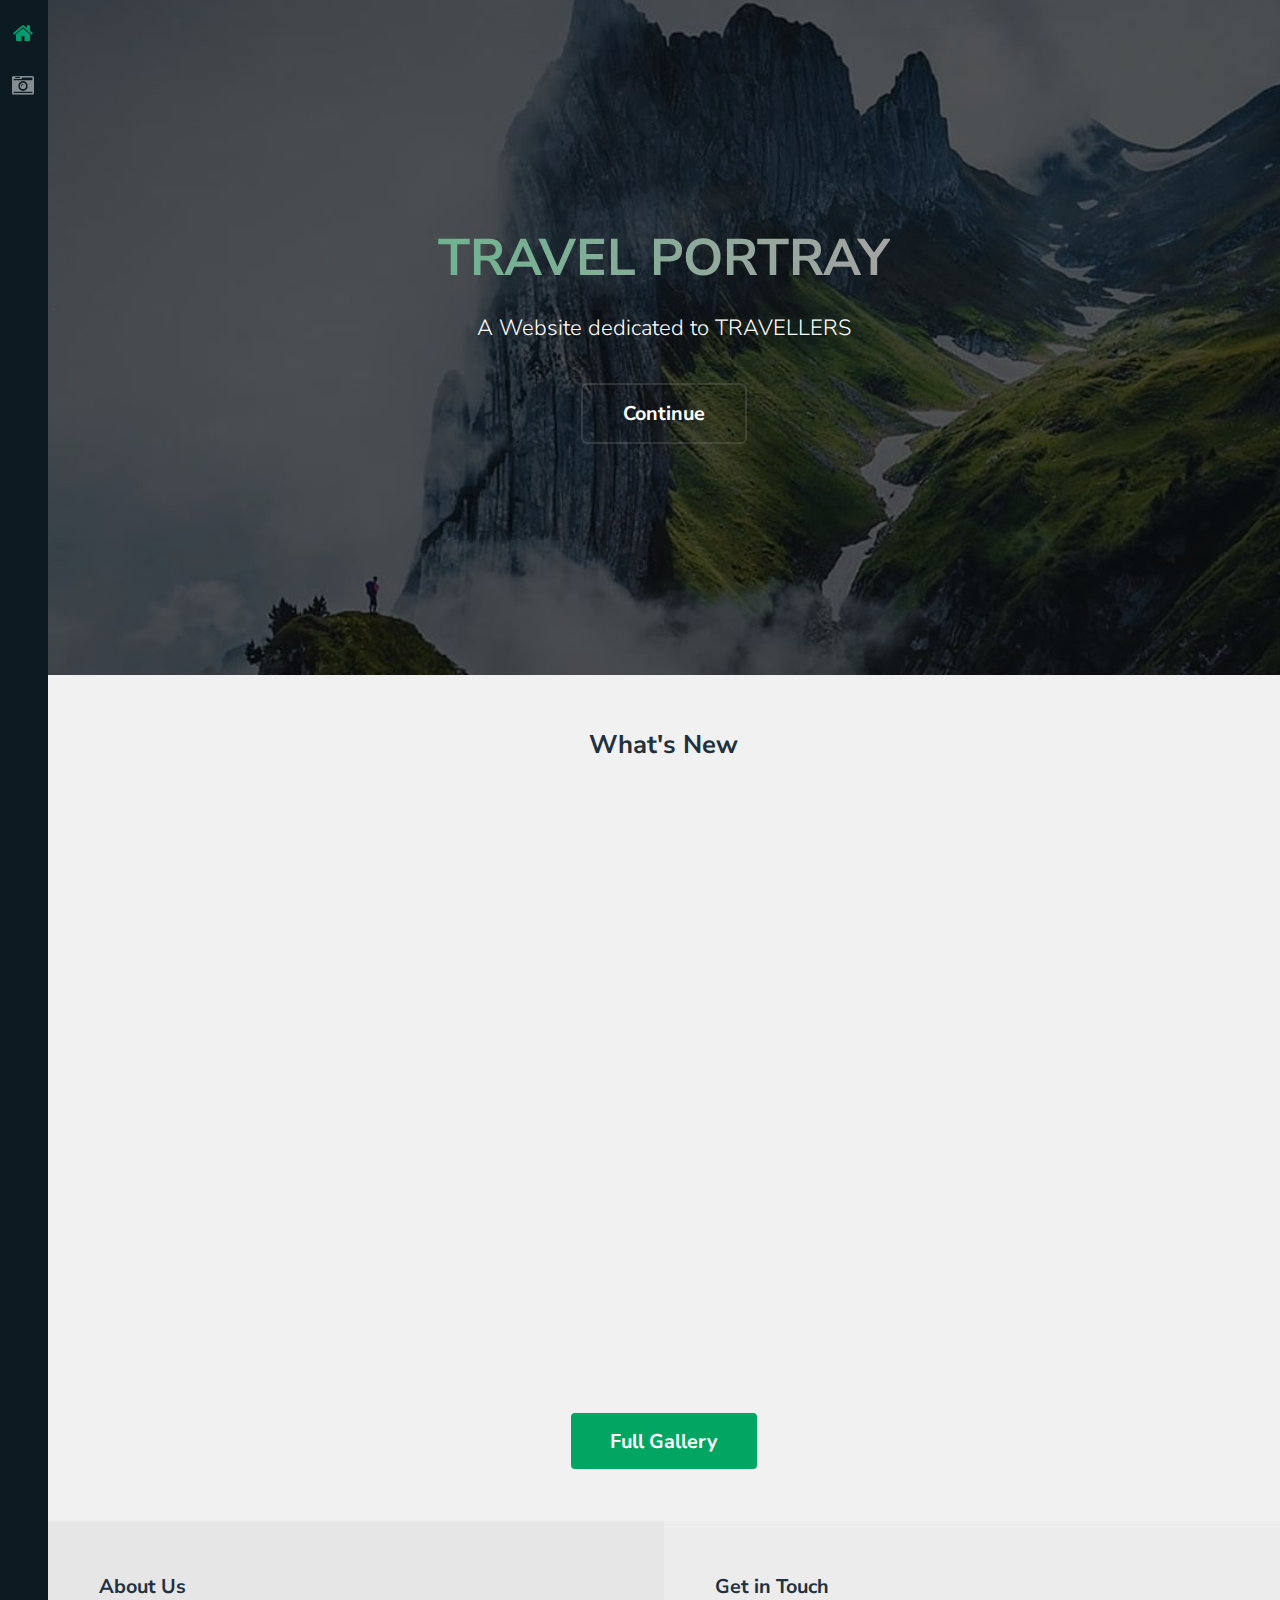
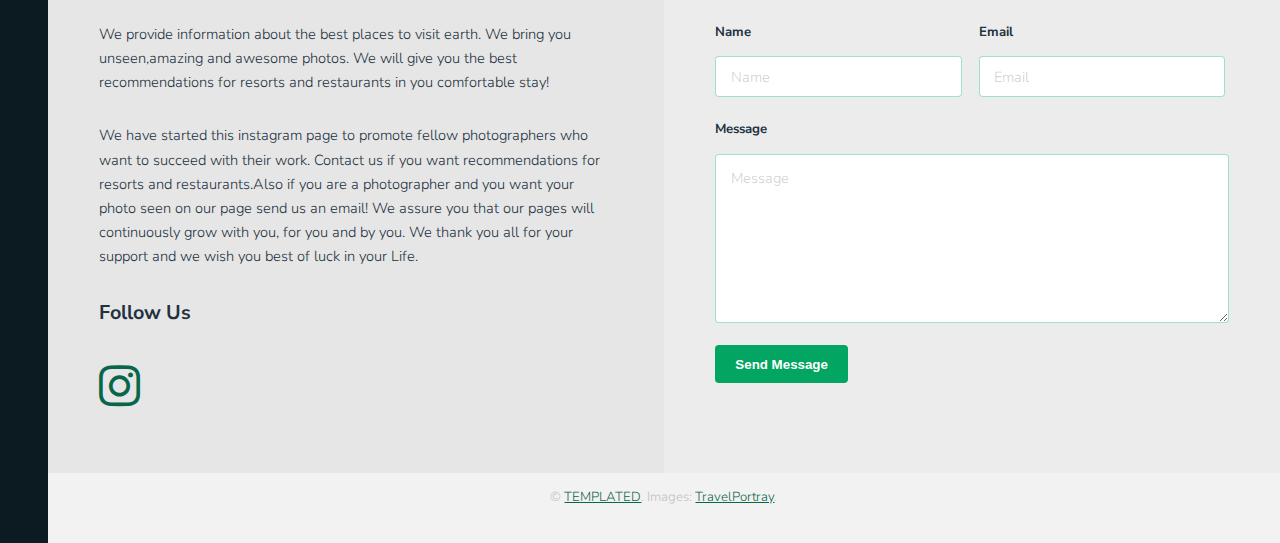
<file: index.html>
<!DOCTYPE html>
<html>
  <head>
    <title>Travel the world</title>
    <link rel="icon" type="favicon/ico" href="images/favicon-32x32.png" />
    <meta charset="utf-8" />
    <meta name="viewport" content="width=device-width, initial-scale=1" />
    <link rel="stylesheet" href="assets/css/main.css" />
  </head>
  <body>
    <div class="page-wrap">
      <!-- Nav -->
      <nav id="nav">
        <ul>
          <li>
            <a href="https://travelportray.github.io/" class="active"
              ><span class="icon fa-home"></span
            ></a>
          </li>
          <li>
            <a href="https://travelportray.github.io/gallery"
              ><span class="icon fa-camera-retro"></span
            ></a>
          </li>
          <li>
            <!-- <a href="generic.html"><span class="icon fa-file-text-o"></span></a> -->
          </li>
        </ul>
      </nav>

      <!-- Main -->
      <section id="main">
        <!-- Banner -->
        <section id="banner">
          <div class="inner">
            <h1>
              <a href="https://travelportray.github.io/">TRAVEL PORTRAY</a>
            </h1>
            <p>A Website dedicated to TRAVELLERS</p>
            <ul class="actions">
              <li>
                <a href="#galleries" class="button alt scrolly big">Continue</a>
              </li>
            </ul>
          </div>
        </section>

        <!-- Gallery -->
        <section id="galleries">
          <!-- Photo Galleries -->
          <div class="gallery">
            <header class="special">
              <h2>What's New</h2>
            </header>
            <div class="content">
              <div class="media">
                <a href="images/fulls/01.jpg"
                  ><img
                    src="images/thumbs/01.jpg"
                    alt=""
                    title="Beautiful waterfall!"
                /></a>
              </div>
              <div class="media">
                <a href="images/fulls/02.jpg"
                  ><img
                    src="images/thumbs/02.jpg"
                    alt=""
                    title="Amazing sunset beach with a model posing"
                /></a>
              </div>
              <div class="media">
                <a href="images/fulls/03.jpg"
                  ><img
                    src="images/thumbs/03.jpg"
                    alt=""
                    title="Golden rays striking the treetops during a tranquil"
                /></a>
              </div>
              <div class="media">
                <a href="images/fulls/04.jpg"
                  ><img
                    src="images/thumbs/04.jpg"
                    alt=""
                    title="Empty road with a sky full of stars"
                /></a>
              </div>
              <div class="media">
                <a href="images/fulls/06.jpg"
                  ><img
                    src="images/thumbs/06.jpg"
                    alt=""
                    title="Gorgeous mountains"
                /></a>
              </div>
              <div class="media">
                <a href="images/fulls/10.jpg"
                  ><img
                    src="images/thumbs/10.jpg"
                    alt=""
                    title="Ready for adventure?"
                /></a>
              </div>
              <div class="media">
                <a href="images/fulls/08.jpg"
                  ><img
                    src="images/thumbs/08.jpg"
                    alt=""
                    title="View above the clouds!"
                /></a>
              </div>
              <div class="media">
                <a href="images/fulls/07.jpg"
                  ><img
                    src="images/thumbs/07.jpg"
                    alt=""
                    title="Cave pool with a sunset!"
                /></a>
              </div>
            </div>
            <footer>
              <a href="gallery.html" class="button big">Full Gallery</a>
            </footer>
          </div>
        </section>

        <!-- Contact -->
        <section id="contact">
          <!-- Social -->
          <div class="social column">
            <h3>About Us</h3>
            <p>
              We provide information about the best places to visit earth. We
              bring you unseen,amazing and awesome photos. We will give you the
              best recommendations for resorts and restaurants in you
              comfortable stay!
            </p>
            <p>
              We have started this instagram page to promote fellow
              photographers who want to succeed with their work. Contact us if
              you want recommendations for resorts and restaurants.Also if you
              are a photographer and you want your photo seen on our page send
              us an email! We assure you that our pages will continuously grow
              with you, for you and by you. We thank you all for your support
              and we wish you best of luck in your Life.
            </p>
            <h3>Follow Us</h3>
            <ul class="icons">
              <li>
                <a
                  href="https://www.instagram.com/travelportray/"
                  target="_blank"
                  class="icon fa-instagram"
                  ><span class="label">Instagram</span></a
                >
              </li>
            </ul>
          </div>

          <!-- Form -->
          <div class="column">
            <h3>Get in Touch</h3>
            <form action="https://formspree.io/f/xbjpbrdn" method="post">
              <div class="field half first">
                <label for="name">Name</label>
                <input name="name" id="name" type="text" placeholder="Name" />
              </div>
              <div class="field half">
                <label for="email">Email</label>
                <input
                  name="email"
                  id="email"
                  type="email"
                  placeholder="Email"
                />
              </div>
              <div class="field">
                <label for="message">Message</label>
                <textarea
                  name="message"
                  id="message"
                  rows="6"
                  placeholder="Message"
                ></textarea>
              </div>
              <ul class="actions">
                <li>
                  <button type="submit">Send Message</button>
                </li>
              </ul>
            </form>
          </div>
        </section>

        <!-- Footer -->
        <footer id="footer">
          <div class="copyright">
            &copy;
            <a href="https://templated.co/">TEMPLATED</a>. Images:
            <a href="https://www.instagram.com/travelportray/">TravelPortray</a
            >.
          </div>
        </footer>
      </section>
    </div>

    <!-- Scripts -->
    <script src="assets/js/jquery.min.js"></script>
    <script src="assets/js/jquery.poptrox.min.js"></script>
    <script src="assets/js/jquery.scrolly.min.js"></script>
    <script src="assets/js/skel.min.js"></script>
    <script src="assets/js/util.js"></script>
    <script src="assets/js/main.js"></script>
  </body>
</html>
</file>
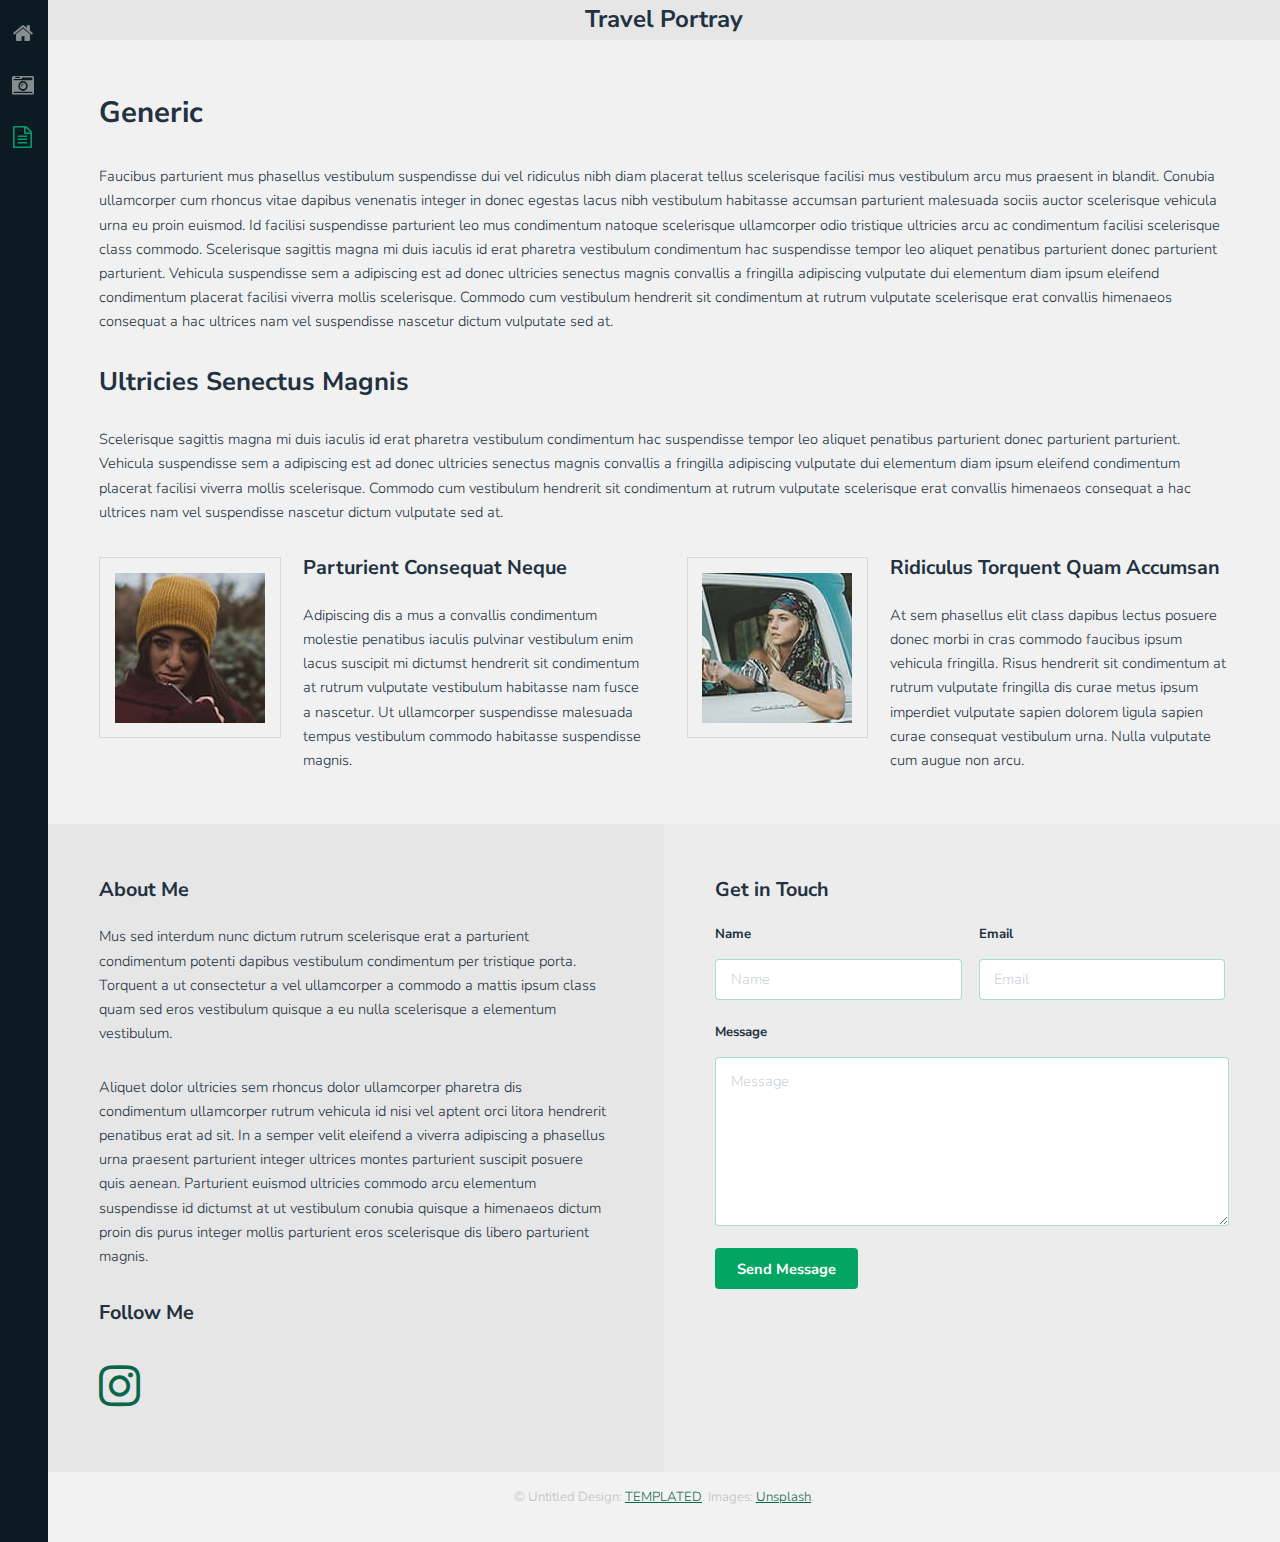
<file: generic.html>
<!DOCTYPE html>
<!--
	Snapshot by TEMPLATED
	templated.co @templatedco
	Released for free under the Creative Commons Attribution 3.0 license (templated.co/license)
-->
<html>
  <head>
    <title>Travel the world</title>
    <meta charset="utf-8" />
    <meta name="viewport" content="width=device-width, initial-scale=1" />
    <link rel="stylesheet" href="assets/css/main.css" />
    <link rel="icon" type="favicon/ico" href="images/favicon.ico" />
  </head>
  <body>
    <div class="page-wrap">
      <!-- Nav -->
      <nav id="nav">
        <ul>
          <li>
            <a href="index.html"><span class="icon fa-home"></span></a>
          </li>
          <li>
            <a href="gallery.html"
              ><span class="icon fa-camera-retro"></span
            ></a>
          </li>
          <li>
            <a href="generic.html" class="active"
              ><span class="icon fa-file-text-o"></span
            ></a>
          </li>
        </ul>
      </nav>

      <!-- Main -->
      <section id="main">
        <!-- Header -->
        <header id="header">
          <div>Travel <span>Portray</span></div>
        </header>

        <!-- Section -->
        <section>
          <div class="inner">
            <header>
              <h1>Generic</h1>
            </header>
            <p>
              Faucibus parturient mus phasellus vestibulum suspendisse dui vel
              ridiculus nibh diam placerat tellus scelerisque facilisi mus
              vestibulum arcu mus praesent in blandit. Conubia ullamcorper cum
              rhoncus vitae dapibus venenatis integer in donec egestas lacus
              nibh vestibulum habitasse accumsan parturient malesuada sociis
              auctor scelerisque vehicula urna eu proin euismod. Id facilisi
              suspendisse parturient leo mus condimentum natoque scelerisque
              ullamcorper odio tristique ultricies arcu ac condimentum facilisi
              scelerisque class commodo. Scelerisque sagittis magna mi duis
              iaculis id erat pharetra vestibulum condimentum hac suspendisse
              tempor leo aliquet penatibus parturient donec parturient
              parturient. Vehicula suspendisse sem a adipiscing est ad donec
              ultricies senectus magnis convallis a fringilla adipiscing
              vulputate dui elementum diam ipsum eleifend condimentum placerat
              facilisi viverra mollis scelerisque. Commodo cum vestibulum
              hendrerit sit condimentum at rutrum vulputate scelerisque erat
              convallis himenaeos consequat a hac ultrices nam vel suspendisse
              nascetur dictum vulputate sed at.
            </p>
            <h2>Ultricies Senectus Magnis</h2>
            <p>
              Scelerisque sagittis magna mi duis iaculis id erat pharetra
              vestibulum condimentum hac suspendisse tempor leo aliquet
              penatibus parturient donec parturient parturient. Vehicula
              suspendisse sem a adipiscing est ad donec ultricies senectus
              magnis convallis a fringilla adipiscing vulputate dui elementum
              diam ipsum eleifend condimentum placerat facilisi viverra mollis
              scelerisque. Commodo cum vestibulum hendrerit sit condimentum at
              rutrum vulputate scelerisque erat convallis himenaeos consequat a
              hac ultrices nam vel suspendisse nascetur dictum vulputate sed at.
            </p>
            <section class="columns double">
              <div class="column">
                <span class="image left special"
                  ><img src="images/pic01.jpg" alt=""
                /></span>
                <h3>Parturient Consequat Neque</h3>
                <p>
                  Adipiscing dis a mus a convallis condimentum molestie
                  penatibus iaculis pulvinar vestibulum enim lacus suscipit mi
                  dictumst hendrerit sit condimentum at rutrum vulputate
                  vestibulum habitasse nam fusce a nascetur. Ut ullamcorper
                  suspendisse malesuada tempus vestibulum commodo habitasse
                  suspendisse magnis.
                </p>
              </div>
              <div class="column">
                <span class="image left special"
                  ><img src="images/pic02.jpg" alt=""
                /></span>
                <h3>Ridiculus Torquent Quam Accumsan</h3>
                <p>
                  At sem phasellus elit class dapibus lectus posuere donec morbi
                  in cras commodo faucibus ipsum vehicula fringilla. Risus
                  hendrerit sit condimentum at rutrum vulputate fringilla dis
                  curae metus ipsum imperdiet vulputate sapien dolorem ligula
                  sapien curae consequat vestibulum urna. Nulla vulputate cum
                  augue non arcu.
                </p>
              </div>
            </section>
          </div>
        </section>

        <!-- Contact -->
        <section id="contact">
          <!-- Social -->
          <div class="social column">
            <h3>About Me</h3>
            <p>
              Mus sed interdum nunc dictum rutrum scelerisque erat a parturient
              condimentum potenti dapibus vestibulum condimentum per tristique
              porta. Torquent a ut consectetur a vel ullamcorper a commodo a
              mattis ipsum class quam sed eros vestibulum quisque a eu nulla
              scelerisque a elementum vestibulum.
            </p>
            <p>
              Aliquet dolor ultricies sem rhoncus dolor ullamcorper pharetra dis
              condimentum ullamcorper rutrum vehicula id nisi vel aptent orci
              litora hendrerit penatibus erat ad sit. In a semper velit eleifend
              a viverra adipiscing a phasellus urna praesent parturient integer
              ultrices montes parturient suscipit posuere quis aenean.
              Parturient euismod ultricies commodo arcu elementum suspendisse id
              dictumst at ut vestibulum conubia quisque a himenaeos dictum proin
              dis purus integer mollis parturient eros scelerisque dis libero
              parturient magnis.
            </p>
            <h3>Follow Me</h3>
            <ul class="icons">
              <li>
                <a
                  href="https://www.instagram.com/travelportray/"
                  target="_blank"
                  class="icon fa-instagram"
                  ><span class="label">Instagram</span></a
                >
              </li>
            </ul>
          </div>

          <!-- Form -->
          <div class="column">
            <h3>Get in Touch</h3>
            <form action="#" method="post">
              <div class="field half first">
                <label for="name">Name</label>
                <input name="name" id="name" type="text" placeholder="Name" />
              </div>
              <div class="field half">
                <label for="email">Email</label>
                <input
                  name="email"
                  id="email"
                  type="email"
                  placeholder="Email"
                />
              </div>
              <div class="field">
                <label for="message">Message</label>
                <textarea
                  name="message"
                  id="message"
                  rows="6"
                  placeholder="Message"
                ></textarea>
              </div>
              <ul class="actions">
                <li>
                  <input value="Send Message" class="button" type="submit" />
                </li>
              </ul>
            </form>
          </div>
        </section>

        <!-- Footer -->
        <footer id="footer">
          <div class="copyright">
            &copy; Untitled Design:
            <a href="https://templated.co/">TEMPLATED</a>. Images:
            <a href="https://unsplash.com/">Unsplash</a>.
          </div>
        </footer>
      </section>
    </div>

    <!-- Scripts -->
    <script src="assets/js/jquery.min.js"></script>
    <script src="assets/js/jquery.poptrox.min.js"></script>
    <script src="assets/js/jquery.scrolly.min.js"></script>
    <script src="assets/js/skel.min.js"></script>
    <script src="assets/js/util.js"></script>
    <script src="assets/js/main.js"></script>
  </body>
</html>
</file>
<file: assets/css/main.css>
@import url(font-awesome.min.css);
@import url("https://fonts.googleapis.com/css?family=Nunito+Sans:300,400,600");

/*
	Snapshot by TEMPLATED
	templated.co @templatedco
	Released for free under the Creative Commons Attribution 3.0 license (templated.co/license)
*/

/* Reset */

html,
body,
div,
span,
applet,
object,
iframe,
h1,
h2,
h3,
h4,
h5,
h6,
p,
blockquote,
pre,
a,
abbr,
acronym,
address,
big,
cite,
code,
del,
dfn,
em,
img,
ins,
kbd,
q,
s,
samp,
small,
strike,
strong,
sub,
sup,
tt,
var,
b,
u,
i,
center,
dl,
dt,
dd,
ol,
ul,
li,
fieldset,
form,
label,
legend,
table,
caption,
tbody,
tfoot,
thead,
tr,
th,
td,
article,
aside,
canvas,
details,
embed,
figure,
figcaption,
footer,
header,
hgroup,
menu,
nav,
output,
ruby,
section,
summary,
time,
mark,
audio,
video {
  margin: 0;
  padding: 0;
  border: 0;
  font-size: 100%;
  font: inherit;
  vertical-align: baseline;
}

article,
aside,
details,
figcaption,
figure,
footer,
header,
hgroup,
menu,
nav,
section {
  display: block;
}

body {
  line-height: 1;
}

ol,
ul {
  list-style: none;
}

blockquote,
q {
  quotes: none;
}

blockquote:before,
blockquote:after,
q:before,
q:after {
  content: "";
  content: none;
}

table {
  border-collapse: collapse;
  border-spacing: 0;
}

body {
  -webkit-text-size-adjust: none;
}

/* Box Model */

*,
*:before,
*:after {
  -moz-box-sizing: border-box;
  -webkit-box-sizing: border-box;
  box-sizing: border-box;
}

/* Basic */

@-ms-viewport {
  width: device-width;
}

body {
  -ms-overflow-style: scrollbar;
}

@media screen and (max-width: 480px) {
  html,
  body {
    min-width: 320px;
  }
}

body {
  background: #fff;
}

body.is-loading *,
body.is-loading *:before,
body.is-loading *:after {
  -moz-animation: none !important;
  -webkit-animation: none !important;
  -ms-animation: none !important;
  animation: none !important;
  -moz-transition: none !important;
  -webkit-transition: none !important;
  -ms-transition: none !important;
  transition: none !important;
}

/* Type */

body {
  background-color: #fff;
  color: #22313f;
}

body,
input,
select,
textarea {
  font-family: "Nunito Sans", Arial, Helvetica, sans-serif;
  font-size: 13pt;
  font-weight: 300;
  line-height: 1.65;
}

@media screen and (max-width: 1680px) {
  body,
  input,
  select,
  textarea {
    font-size: 11pt;
  }
}

@media screen and (max-width: 1280px) {
  body,
  input,
  select,
  textarea {
    font-size: 11pt;
  }
}

@media screen and (max-width: 980px) {
  body,
  input,
  select,
  textarea {
    font-size: 11pt;
  }
}

@media screen and (max-width: 736px) {
  body,
  input,
  select,
  textarea {
    font-size: 12pt;
  }
}

@media screen and (max-width: 480px) {
  body,
  input,
  select,
  textarea {
    font-size: 12pt;
  }
}

a {
  text-decoration: underline;
  color: #09664a;
}

/* a:hover {
			text-decoration: none;
			color: #09664a;
		} */

strong,
b {
  font-weight: 700;
}

em,
i {
  font-style: italic;
}

p {
  margin: 0 0 2em 0;
}

h1,
h2,
h3,
h4,
h5,
h6 {
  font-weight: 700;
  line-height: 1.5;
  margin: 0 0 1em 0;
}

h1 a,
h2 a,
h3 a,
h4 a,
h5 a,
h6 a {
  color: inherit;
  text-decoration: none;
}

h1 {
  font-size: 2em;
}

@media screen and (max-width: 480px) {
  h1 {
    font-size: 1.5em;
  }
}

h2 {
  font-size: 1.75em;
}

@media screen and (max-width: 480px) {
  h2 {
    font-size: 1.4em;
  }
}

h3 {
  font-size: 1.35em;
}

h4 {
  font-size: 1.1em;
}

h5 {
  font-size: 0.9em;
}

h6 {
  font-size: 0.7em;
}

sub {
  font-size: 0.8em;
  position: relative;
  top: 0.5em;
}

sup {
  font-size: 0.8em;
  position: relative;
  top: -0.5em;
}

blockquote {
  border-left: solid 4px;
  font-style: italic;
  margin: 0 0 2em 0;
  padding: 0.5em 0 0.5em 2em;
}

code {
  border-radius: 4px;
  border: solid 1px;
  font-family: "Courier New", monospace;
  font-size: 0.9em;
  margin: 0 0.25em;
  padding: 0.25em 0.65em;
}

pre {
  -webkit-overflow-scrolling: touch;
  font-family: "Courier New", monospace;
  font-size: 0.9em;
  margin: 0 0 2em 0;
}

pre code {
  display: block;
  line-height: 1.75;
  padding: 1em 1.5em;
  overflow-x: auto;
}

hr {
  border: 0;
  border-bottom: solid 1px;
  margin: 2em 0;
}

hr.major {
  margin: 3em 0;
}

.align-left {
  text-align: left;
}

.align-center {
  text-align: center;
}

.align-right {
  text-align: right;
}

/* Box */

.box {
  border-radius: 4px;
  border: solid 1px rgba(144, 144, 144, 0.25);
  margin-bottom: 2em;
  padding: 1.5em;
}

.box > :last-child,
.box > :last-child > :last-child,
.box > :last-child > :last-child > :last-child {
  margin-bottom: 0;
}

.box.alt {
  border: 0;
  border-radius: 0;
  padding: 0;
}

/* Button */

input[type="submit"],
input[type="reset"],
input[type="button"],
button,
.button {
  -moz-appearance: none;
  -webkit-appearance: none;
  -ms-appearance: none;
  appearance: none;
  -moz-transition: background-color 0.2s ease-in-out, color 0.2s ease-in-out;
  -webkit-transition: background-color 0.2s ease-in-out, color 0.2s ease-in-out;
  -ms-transition: background-color 0.2s ease-in-out, color 0.2s ease-in-out;
  transition: background-color 0.2s ease-in-out, color 0.2s ease-in-out;
  background: #02a561;
  color: #fff;
  border-radius: 4px;
  border: 0;
  cursor: pointer;
  display: inline-block;
  font-weight: 700;
  height: 2.85em;
  line-height: 2.95em;
  padding: 0 1.5em;
  text-align: center;
  text-decoration: none;
  white-space: nowrap;
}

input[type="submit"].active,
input[type="reset"].active,
input[type="button"].active,
button.active,
.button.active {
  color: #fff;
  background: #0f3820;
}

input[type="submit"].active:hover,
input[type="reset"].active:hover,
input[type="button"].active:hover,
button.active:hover,
.button.active:hover {
  color: #fff;
  background: #0f3820;
}

input[type="submit"]:hover,
input[type="reset"]:hover,
input[type="button"]:hover,
button:hover,
.button:hover {
  color: #fff;
  background: #09664a;
}

input[type="submit"].alt,
input[type="reset"].alt,
input[type="button"].alt,
button.alt,
.button.alt {
  background: none;
  box-shadow: 0 0 0 2px rgba(144, 144, 144, 0.25);
}

input[type="submit"].alt:hover,
input[type="reset"].alt:hover,
input[type="button"].alt:hover,
button.alt:hover,
.button.alt:hover {
  background: rgba(144, 144, 144, 0.075);
  box-shadow: 0 0 0 2px rgba(144, 144, 144, 0.25);
}

input[type="submit"].icon,
input[type="reset"].icon,
input[type="button"].icon,
button.icon,
.button.icon {
  padding-left: 1.35em;
}

input[type="submit"].icon:before,
input[type="reset"].icon:before,
input[type="button"].icon:before,
button.icon:before,
.button.icon:before {
  margin-right: 0.5em;
}

input[type="submit"].fit,
input[type="reset"].fit,
input[type="button"].fit,
button.fit,
.button.fit {
  display: block;
  margin: 0 0 1em 0;
  width: 100%;
}

input[type="submit"].small,
input[type="reset"].small,
input[type="button"].small,
button.small,
.button.small {
  font-size: 0.8em;
}

input[type="submit"].big,
input[type="reset"].big,
input[type="button"].big,
button.big,
.button.big {
  font-size: 1.35em;
  padding: 0 2em;
}

input[type="submit"].disabled,
input[type="submit"]:disabled,
input[type="reset"].disabled,
input[type="reset"]:disabled,
input[type="button"].disabled,
input[type="button"]:disabled,
button.disabled,
button:disabled,
.button.disabled,
.button:disabled {
  -moz-pointer-events: none;
  -webkit-pointer-events: none;
  -ms-pointer-events: none;
  pointer-events: none;
  opacity: 0.25;
}

@media screen and (max-width: 480px) {
  input[type="submit"],
  input[type="reset"],
  input[type="button"],
  button,
  .button {
    padding: 0;
  }
}

/* Contact */

#contact {
  display: -ms-flexbox;
  -ms-flex-pack: justify;
  display: -moz-flex;
  display: -webkit-flex;
  display: -ms-flex;
  display: flex;
  -moz-flex-wrap: wrap;
  -webkit-flex-wrap: wrap;
  -ms-flex-wrap: wrap;
  flex-wrap: wrap;
  -moz-justify-content: space-between;
  -webkit-justify-content: space-between;
  -ms-justify-content: space-between;
  justify-content: space-between;
  background: #ececec;
}

#contact form {
  margin: 0;
}

#contact .icons {
  margin-bottom: 1em;
}

#contact .column {
  padding: 3.5em 0 1.5em 0;
  padding-left: 3.5em;
  padding-right: 3.5em;
  width: 50%;
}

#contact .column.social {
  background: #e6e6e6;
}

@media screen and (max-width: 980px) {
  #contact .column {
    padding: 2em 0 0.1em 0;
    padding-left: 2em;
    padding-right: 2em;
  }
}

@media screen and (max-width: 736px) {
  #contact .column {
    width: 100%;
  }
}

@media screen and (max-width: 480px) {
  #contact .column {
    padding: 1em 0 0.1em 0;
    padding-left: 1em;
    padding-right: 1em;
  }
}

/* Form */

form {
  margin: 0 0 2em 0;
}

form .field {
  margin-bottom: 1.5em;
}

form .field.half {
  display: inline-block;
  width: 48%;
}

form .field.half.first {
  margin-right: 2.5%;
}

@media screen and (max-width: 980px) {
  form .field.half {
    display: block;
    width: 100%;
  }

  form .field.half.first {
    margin-right: 0;
  }
}

label {
  display: block;
  font-size: 0.9em;
  font-weight: 700;
  margin: 0 0 1em 0;
}

input[type="text"],
input[type="password"],
input[type="email"],
select,
textarea {
  -moz-appearance: none;
  -webkit-appearance: none;
  -ms-appearance: none;
  appearance: none;
  border-radius: 4px;
  border: solid 1px rgba(5, 170, 115, 0.37);
  color: inherit;
  display: block;
  outline: 0;
  padding: 0 1em;
  text-decoration: none;
  width: 100%;
}

input[type="text"]:invalid,
input[type="password"]:invalid,
input[type="email"]:invalid,
select:invalid,
textarea:invalid {
  box-shadow: none;
}

input[type="text"]:active,
input[type="text"]:focus,
input[type="password"]:active,
input[type="password"]:focus,
input[type="email"]:active,
input[type="email"]:focus,
select:active,
select:focus,
textarea:active,
textarea:focus {
  border: solid 1px #09664a;
}

.select-wrapper {
  text-decoration: none;
  display: block;
  position: relative;
}

.select-wrapper:before {
  -moz-osx-font-smoothing: grayscale;
  -webkit-font-smoothing: antialiased;
  font-family: FontAwesome;
  font-style: normal;
  font-weight: normal;
  text-transform: none !important;
}

.select-wrapper:before {
  content: "\f078";
  display: block;
  height: 2.75em;
  line-height: 2.75em;
  pointer-events: none;
  position: absolute;
  right: 0;
  text-align: center;
  top: 0;
  width: 2.75em;
}

.select-wrapper select::-ms-expand {
  display: none;
}

input[type="text"],
input[type="password"],
input[type="email"],
select {
  height: 2.75em;
}

textarea {
  padding: 0.75em 1em;
}

input[type="checkbox"],
input[type="radio"] {
  -moz-appearance: none;
  -webkit-appearance: none;
  -ms-appearance: none;
  appearance: none;
  display: block;
  float: left;
  margin-right: -2em;
  opacity: 0;
  width: 1em;
  z-index: -1;
}

input[type="checkbox"] + label,
input[type="radio"] + label {
  text-decoration: none;
  cursor: pointer;
  display: inline-block;
  font-size: 1em;
  font-weight: 300;
  padding-left: 2.4em;
  padding-right: 0.75em;
  position: relative;
}

input[type="checkbox"] + label:before,
input[type="radio"] + label:before {
  -moz-osx-font-smoothing: grayscale;
  -webkit-font-smoothing: antialiased;
  font-family: FontAwesome;
  font-style: normal;
  font-weight: normal;
  text-transform: none !important;
}

input[type="checkbox"] + label:before,
input[type="radio"] + label:before {
  border-radius: 4px;
  border: solid 1px;
  content: "";
  display: inline-block;
  height: 1.65em;
  left: 0;
  line-height: 1.58125em;
  position: absolute;
  text-align: center;
  top: 0;
  width: 1.65em;
}

input[type="checkbox"]:checked + label:before,
input[type="radio"]:checked + label:before {
  content: "\f00c";
}

input[type="checkbox"] + label:before {
  border-radius: 4px;
}

input[type="radio"] + label:before {
  border-radius: 100%;
}

::-webkit-input-placeholder {
  opacity: 1;
  color: rgba(34, 49, 63, 0.25);
}

:-moz-placeholder {
  opacity: 1;
  color: rgba(34, 49, 63, 0.25);
}

::-moz-placeholder {
  opacity: 1;
  color: rgba(34, 49, 63, 0.25);
}

:-ms-input-placeholder {
  opacity: 1;
  color: rgba(34, 49, 63, 0.25);
}

.formerize-placeholder {
  opacity: 1;
  color: rgba(34, 49, 63, 0.25);
}

/* Gallery */

@-moz-keyframes gallery {
  100% {
    opacity: 1;
  }
}

@-webkit-keyframes gallery {
  100% {
    opacity: 1;
  }
}

@-ms-keyframes gallery {
  100% {
    opacity: 1;
  }
}

@keyframes gallery {
  100% {
    opacity: 1;
  }
}

.gallery {
  padding: 3.5em;
  position: relative;
  overflow: hidden;
  min-height: 37em;
}

@media screen and (max-width: 980px) {
  .gallery {
    padding: 2em;
    min-height: 20em;
  }

  .gallery header h2 {
    margin-bottom: 1em;
  }
}

@media screen and (max-width: 480px) {
  .gallery {
    padding: 1em;
  }
}

.gallery header {
  display: -ms-flexbox;
  -ms-flex-pack: justify;
  display: -moz-flex;
  display: -webkit-flex;
  display: -ms-flex;
  display: flex;
  -moz-flex-wrap: wrap;
  -webkit-flex-wrap: wrap;
  -ms-flex-wrap: wrap;
  flex-wrap: wrap;
  -moz-justify-content: space-between;
  -webkit-justify-content: space-between;
  -ms-justify-content: space-between;
  justify-content: space-between;
}

.gallery header.special {
  -moz-justify-content: center;
  -webkit-justify-content: center;
  -ms-justify-content: center;
  justify-content: center;
}

@media screen and (max-width: 736px) {
  .gallery header {
    display: block;
  }
}

@media screen and (max-width: 480px) {
  .gallery header h2 {
    margin-bottom: 0.5em;
  }
}

.gallery footer {
  text-align: center;
  margin-top: 4em;
  height: auto;
  max-width: 100%;
}

.gallery .content {
  display: -ms-flexbox;
  display: -moz-flex;
  display: -webkit-flex;
  display: -ms-flex;
  display: flex;
  -moz-flex-wrap: wrap;
  -webkit-flex-wrap: wrap;
  -ms-flex-wrap: wrap;
  flex-wrap: wrap;
  -moz-justify-content: -moz-flex-start;
  -webkit-justify-content: -webkit-flex-start;
  -ms-justify-content: -ms-flex-start;
  justify-content: flex-start;
}

.gallery .content .media {
  -moz-animation: gallery 0.75s ease-out 0.4s forwards;
  -webkit-animation: gallery 0.75s ease-out 0.4s forwards;
  -ms-animation: gallery 0.75s ease-out 0.4s forwards;
  animation: gallery 0.75s ease-out 0.4s forwards;
  margin-bottom: 0;
  overflow: hidden;
  opacity: 0;
  position: relative;
  width: 25%;
}

.gallery .content .media a {
  display: inline-block;
}

.gallery .content .media img {
  -moz-transition: -moz-transform 0.2s ease-in-out;
  -webkit-transition: -webkit-transform 0.2s ease-in-out;
  -ms-transition: -ms-transform 0.2s ease-in-out;
  transition: transform 0.2s ease-in-out;
  max-width: 99.5%;
  margin-bottom: 1px;
  height: auto;
  vertical-align: middle;
}

.gallery .content .media:hover img {
  -moz-transform: scale(1.175);
  -webkit-transform: scale(1.175);
  -ms-transform: scale(1.175);
  transform: scale(1.075);
}

@media screen and (max-width: 736px) {
  .gallery .content .media {
    width: 50%;
  }
}

@media screen and (max-width: 480px) {
  .gallery .content .media {
    width: 100%;
  }
}

/* Icon */

.icon {
  text-decoration: none;
  border-bottom: none;
  position: relative;
}

.icon:before {
  -moz-osx-font-smoothing: grayscale;
  -webkit-font-smoothing: antialiased;
  font-family: FontAwesome;
  font-style: normal;
  font-weight: normal;
  text-transform: none !important;
}

.icon > .label {
  display: none;
}

/* Image */

.image {
  border: 0;
  display: inline-block;
  position: relative;
}

.image img {
  display: block;
}

.image.left,
.image.right {
  max-width: 40%;
}

.image.left img,
.image.right img {
  width: 100%;
}

@media screen and (max-width: 480px) {
  .image.left,
  .image.right {
    max-width: 100%;
    width: 100%;
  }
}

.image.left {
  float: left;
  margin: 0 1.5em 1em 0;
  top: 0.25em;
}

@media screen and (max-width: 480px) {
  .image.left {
    float: none;
    margin: 0 0 1em 0;
  }
}

.image.right {
  float: right;
  margin: 0 0 1em 1.5em;
  top: 0.25em;
}

@media screen and (max-width: 480px) {
  .image.right {
    float: none;
    margin: 0 0 1em 0;
  }
}

.image.fit {
  display: block;
  margin: 0 0 2em 0;
  width: 100%;
}

.image.fit img {
  width: 100%;
}

.image.special {
  border: solid 1px rgba(144, 144, 144, 0.25);
  padding: 1em;
}

.image.main {
  display: block;
  margin: 0 0 3em 0;
  width: 100%;
}

.image.main img {
  width: 100%;
}

/* List */

ol {
  list-style: decimal;
  margin: 0 0 2em 0;
  padding-left: 1.25em;
}

ol li {
  padding-left: 0.25em;
}

ul {
  list-style: disc;
  margin: 0 0 2em 0;
  padding-left: 1em;
}

ul li {
  padding-left: 0.5em;
}

ul.alt {
  list-style: none;
  padding-left: 0;
}

ul.alt li {
  border-top: solid 1px;
  padding: 0.5em 0;
}

ul.alt li:first-child {
  border-top: 0;
  padding-top: 0;
}

ul.tabs {
  list-style: none;
  padding-left: 0;
}

ul.tabs li {
  display: inline-block;
}

ul.tabs li:first-child {
  padding: 0;
}

@media screen and (max-width: 736px) {
  ul.tabs li {
    display: block;
    margin: 0 0 0.25em 0;
    padding: 0;
  }

  ul.tabs li .button {
    width: 100%;
  }
}

@media screen and (max-width: 480px) {
  ul.tabs {
    margin-bottom: 1em;
  }
}

ul.icons {
  cursor: default;
  list-style: none;
  padding-left: 0;
  font-size: 24px;
}

ul.icons li {
  display: inline-block;
  padding: 0 1em 0 0;
}

ul.icons li:last-child {
  padding-right: 0;
}

ul.icons li .icon:before {
  font-size: 2em;
}

ul.actions {
  cursor: default;
  list-style: none;
  padding-left: 0;
}

ul.actions li {
  display: inline-block;
  padding: 0 1em 0 0;
  vertical-align: middle;
}

ul.actions li:last-child {
  padding-right: 0;
}

ul.actions.small li {
  padding: 0 0.5em 0 0;
}

ul.actions.vertical li {
  display: block;
  padding: 1em 0 0 0;
}

ul.actions.vertical li:first-child {
  padding-top: 0;
}

ul.actions.vertical li > * {
  margin-bottom: 0;
}

ul.actions.vertical.small li {
  padding: 0.5em 0 0 0;
}

ul.actions.vertical.small li:first-child {
  padding-top: 0;
}

ul.actions.fit {
  display: table;
  margin-left: -1em;
  padding: 0;
  table-layout: fixed;
  width: calc(100% + 1em);
}

ul.actions.fit li {
  display: table-cell;
  padding: 0 0 0 1em;
}

ul.actions.fit li > * {
  margin-bottom: 0;
}

ul.actions.fit.small {
  margin-left: -0.5em;
  width: calc(100% + 0.5em);
}

ul.actions.fit.small li {
  padding: 0 0 0 0.5em;
}

@media screen and (max-width: 480px) {
  ul.actions {
    margin: 0 0 2em 0;
  }

  ul.actions li {
    padding: 1em 0 0 0;
    display: block;
    text-align: center;
    width: 100%;
  }

  ul.actions li:first-child {
    padding-top: 0;
  }

  ul.actions li > * {
    width: 100%;
    margin: 0 !important;
  }

  ul.actions li > *.icon:before {
    margin-left: -2em;
  }

  ul.actions.small li {
    padding: 0.5em 0 0 0;
  }

  ul.actions.small li:first-child {
    padding-top: 0;
  }
}

dl {
  margin: 0 0 2em 0;
}

dl dt {
  display: block;
  font-weight: 700;
  margin: 0 0 1em 0;
}

dl dd {
  margin-left: 2em;
}

/* Section/Article */

section.special,
article.special {
  text-align: center;
}

section .inner,
article .inner {
  padding: 3.5em 0 1.5em 0;
  padding-left: 3.5em;
  padding-right: 3.5em;
}

@media screen and (max-width: 980px) {
  section .inner,
  article .inner {
    padding: 2em 0 0.1em 0;
    padding-right: 2em;
    padding-left: 2em;
  }
}

@media screen and (max-width: 480px) {
  section .inner,
  article .inner {
    padding: 1em 0 0.1em 0;
    padding-right: 1em;
    padding-left: 1em;
  }
}

section .columns,
article .columns {
  display: -ms-flexbox;
  display: -moz-flex;
  display: -webkit-flex;
  display: -ms-flex;
  display: flex;
  -moz-flex-wrap: wrap;
  -webkit-flex-wrap: wrap;
  -ms-flex-wrap: wrap;
  flex-wrap: wrap;
  -moz-justify-content: space-between;
  -webkit-justify-content: space-between;
  -ms-justify-content: space-between;
  justify-content: space-between;
}

section .columns.double .column,
article .columns.double .column {
  width: 48%;
}

@media screen and (max-width: 980px) {
  section .columns.double .column,
  article .columns.double .column {
    width: 100%;
  }
}

header p {
  position: relative;
  margin: 0 0 1.5em 0;
}

header h2 + p {
  font-size: 1.25em;
  margin-top: -1em;
}

header h3 + p {
  font-size: 1.1em;
  margin-top: -0.8em;
}

header h4 + p,
header h5 + p,
header h6 + p {
  font-size: 0.9em;
  margin-top: -0.6em;
}

/* Table */

.table-wrapper {
  -webkit-overflow-scrolling: touch;
  overflow-x: auto;
}

table {
  margin: 0 0 2em 0;
  width: 100%;
}

table tbody tr {
  border: solid 1px;
  border-left: 0;
  border-right: 0;
}

table td {
  padding: 0.75em 0.75em;
}

table th {
  font-size: 0.9em;
  font-weight: 700;
  padding: 0 0.75em 0.75em 0.75em;
  text-align: left;
}

table thead {
  border-bottom: solid 2px;
}

table tfoot {
  border-top: solid 2px;
}

table.alt {
  border-collapse: separate;
}

table.alt tbody tr td {
  border: solid 1px;
  border-left-width: 0;
  border-top-width: 0;
}

table.alt tbody tr td:first-child {
  border-left-width: 1px;
}

table.alt tbody tr:first-child td {
  border-top-width: 1px;
}

table.alt thead {
  border-bottom: 0;
}

table.alt tfoot {
  border-top: 0;
}

/* Wrapper */

.page-wrap {
  display: -ms-flexbox;
  display: -moz-flex;
  display: -webkit-flex;
  display: -ms-flex;
  display: flex;
  -moz-flex-wrap: nowrap;
  -webkit-flex-wrap: nowrap;
  -ms-flex-wrap: nowrap;
  flex-wrap: nowrap;
  -moz-justify-content: -moz-flex-start;
  -webkit-justify-content: -webkit-flex-start;
  -ms-justify-content: -ms-flex-start;
  justify-content: flex-start;
}

.wrapper {
  position: relative;
}

.wrapper > .inner {
  margin: 0 auto;
  width: 60em;
}

@media screen and (max-width: 1280px) {
  .wrapper > .inner {
    width: 65em;
  }
}

@media screen and (max-width: 980px) {
  .wrapper > .inner {
    width: 100%;
  }
}

/* Header */

#header {
  font-weight: 700;
}

/* Menu */

#nav {
  background: #0c1a22;
  z-index: 10002;
  position: relative;
  width: 3.4em;
}

#nav ul {
  list-style: none;
  margin: 0;
  padding: 0;
  position: fixed;
  top: 1em;
  left: 0;
}

#nav ul li {
  padding: 0;
  width: 3.1em;
  text-align: Center;
  margin-bottom: 1em;
}

#nav ul li a {
  color: rgba(255, 255, 255, 0.5);
  text-decoration: none;
  font-size: 1.5em;
}

#nav ul li a:hover {
  color: rgb(255, 255, 255);
}

#nav ul li a.active {
  color: #049b6e;
}

@media screen and (max-width: 736px) {
  #nav ul li {
    width: 3.4em;
  }
}

/* Banner */

body.is-loading #banner > .inner {
  opacity: 0;
  -moz-transform: translateY(1em);
  -webkit-transform: translateY(1em);
  -ms-transform: translateY(1em);
  transform: translateY(1em);
}

#banner {
  display: -ms-flexbox;
  -ms-flex-pack: center;
  -ms-flex-align: center;
  padding: 8em 0 6em 0;
  -moz-align-items: center;
  -webkit-align-items: center;
  -ms-align-items: center;
  align-items: center;
  display: -moz-flex;
  display: -webkit-flex;
  display: -ms-flex;
  display: flex;
  -moz-justify-content: center;
  -webkit-justify-content: center;
  -ms-justify-content: center;
  justify-content: center;
  min-height: 75vh;
  height: 75vh;
  position: relative;
  background: #000;
  background-image: url(../../images/fulls/00.jpg);
  background-size: cover;
  background-attachment: fixed;
  background-repeat: no-repeat;
  background-position: center;
  text-align: center;
  color: #fff;
}

#banner:before {
  -moz-transition: opacity 3s ease;
  -webkit-transition: opacity 3s ease;
  -ms-transition: opacity 3s ease;
  transition: opacity 3s ease;
  -moz-transition-delay: 0.25s;
  -webkit-transition-delay: 0.25s;
  -ms-transition-delay: 0.25s;
  transition-delay: 0.25s;
  content: "";
  display: block;
  background-color: #000;
  height: 100%;
  left: 0;
  opacity: 0.65;
  position: absolute;
  top: 0;
  width: 100%;
  z-index: 1;
}

#banner .inner {
  -moz-transform: none;
  -webkit-transform: none;
  -ms-transform: none;
  transform: none;
  -moz-transition: opacity 1s ease, transform 1s ease;
  -webkit-transition: opacity 1s ease, transform 1s ease;
  -ms-transition: opacity 1s ease, transform 1s ease;
  transition: opacity 1s ease, transform 1s ease;
  position: relative;
  opacity: 1;
  z-index: 3;
  padding: 0 2em;
}

#banner h1 {
  font-weight: bold;
  font-size: 4em;
  line-height: 1em;
  margin: 0 0 0.5em 0;
  padding: 0;
  background: -webkit-linear-gradient(
    left,
    rgb(111, 179, 144),
    rgb(165, 163, 163)
  );
  -webkit-background-clip: text;
  -webkit-text-fill-color: transparent;
}

#banner p {
  font-size: 1.5em;
  margin-bottom: 1.75em;
}

#banner a {
  color: rgb(255, 255, 255);
  text-decoration: none;
}

@media screen and (max-width: 1280px) {
  #banner h1 {
    font-size: 3.5em;
  }
}

@media screen and (max-width: 736px) {
  #banner {
    background-attachment: scroll;
  }

  #banner h1 {
    font-size: 2.25em;
  }

  #banner p {
    font-size: 1.25em;
  }
}

/* Main */

#main {
  background: #f1f1f1;
  width: 100%;
}

#main #header {
  background: #e6e6e6;
  text-align: center;
}

#main #header h1 {
  margin: 0;
  font-size: 1em;
}

#main #header div {
  font-size: x-large;
}

@media screen and (max-width: 980px) {
  #main #header {
    padding: 1.15em 2em;
  }
}

@media screen and (max-width: 736px) {
  #main #header {
    text-align: center;
  }
}

/* Footer */

#footer {
  padding: 1em 0 0.5em 0;
  background: #f2f2f2;
}

#footer .copyright {
  color: #bfbfbf;
  font-size: 0.9em;
  margin: 0 0 2em 0;
  padding: 0 1em;
  text-align: center;
}

@media screen and (max-width: 736px) {
  #footer {
    padding: 3em 0 1em 0;
  }
}
</file>
